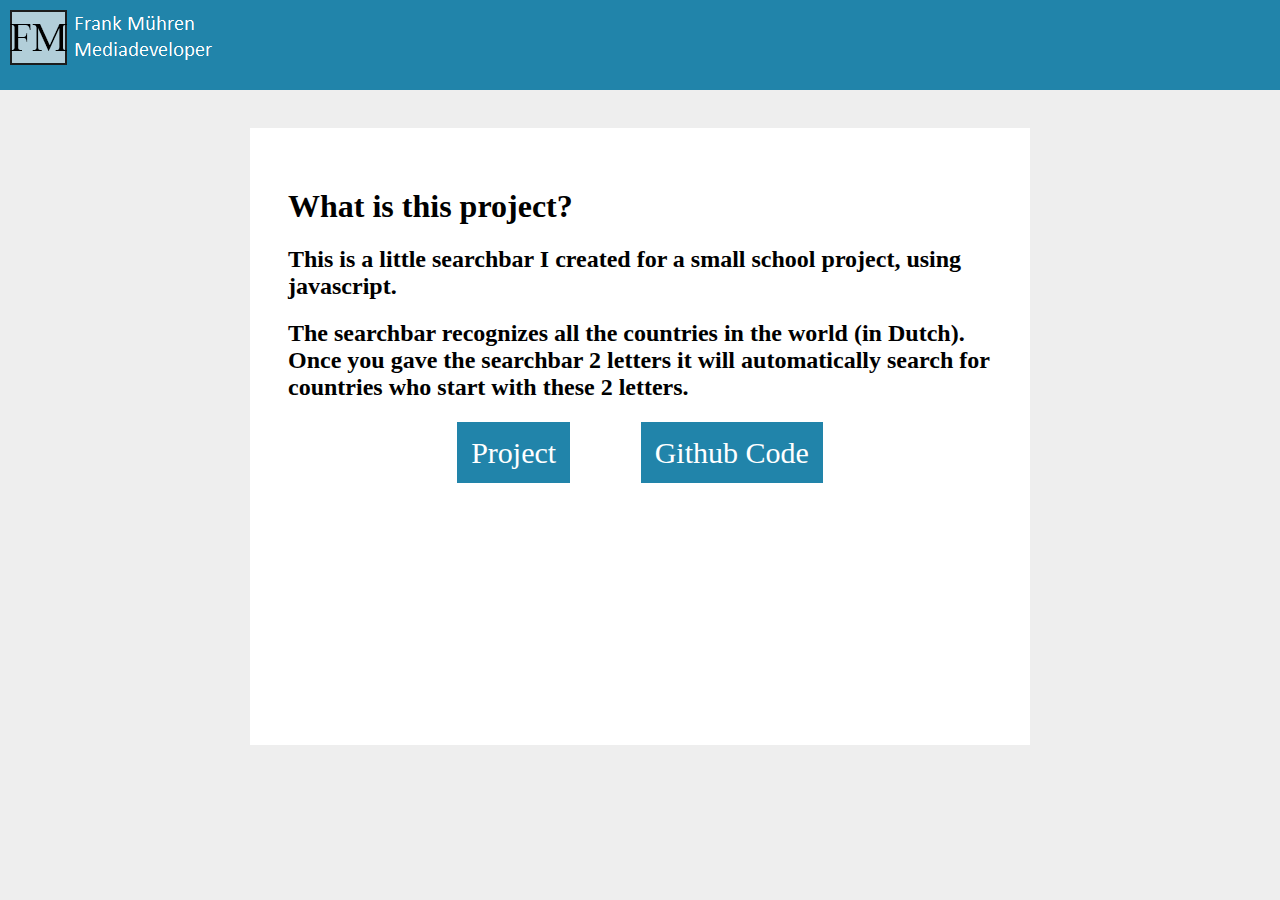
<file: portfolio/autocomplete.html>
<!DOCTYPE html>
<html>
  <head>
    <link rel="shortcut icon" type="image/x-icon" href="pictures/tablogo.PNG" />
    <meta charset="utf-8">
    <link href="https://fonts.googleapis.com/css?family=Roboto+Condensed" rel="stylesheet">
    <link rel="stylesheet" href="style/projects.css">
    <title>What is this palindrome?</title>
  </head>
  <body>



    <div class="banner">
      <a href="index.html"><img class="logo" src="pictures/logo.png" alt="Frank Mühren. Mediadeveloper."></a>
    </div>

<div class="theProject">
<h1>What is this project?</h1>
<h2>This is a little searchbar I created for a small school project, using javascript.</h2>
<h2>The searchbar recognizes all the countries in the world (in Dutch). Once you gave the searchbar 2 letters it will automatically search for countries who start with these 2 letters.</h2>
<div class="theProject_buttons">
<a href="https://frankmuhren.com/autocomplete/">Project</a><a href="https://github.com/22796/autocomplete">Github Code</a>
</div>
</div>

  </body>
</html>
</file>
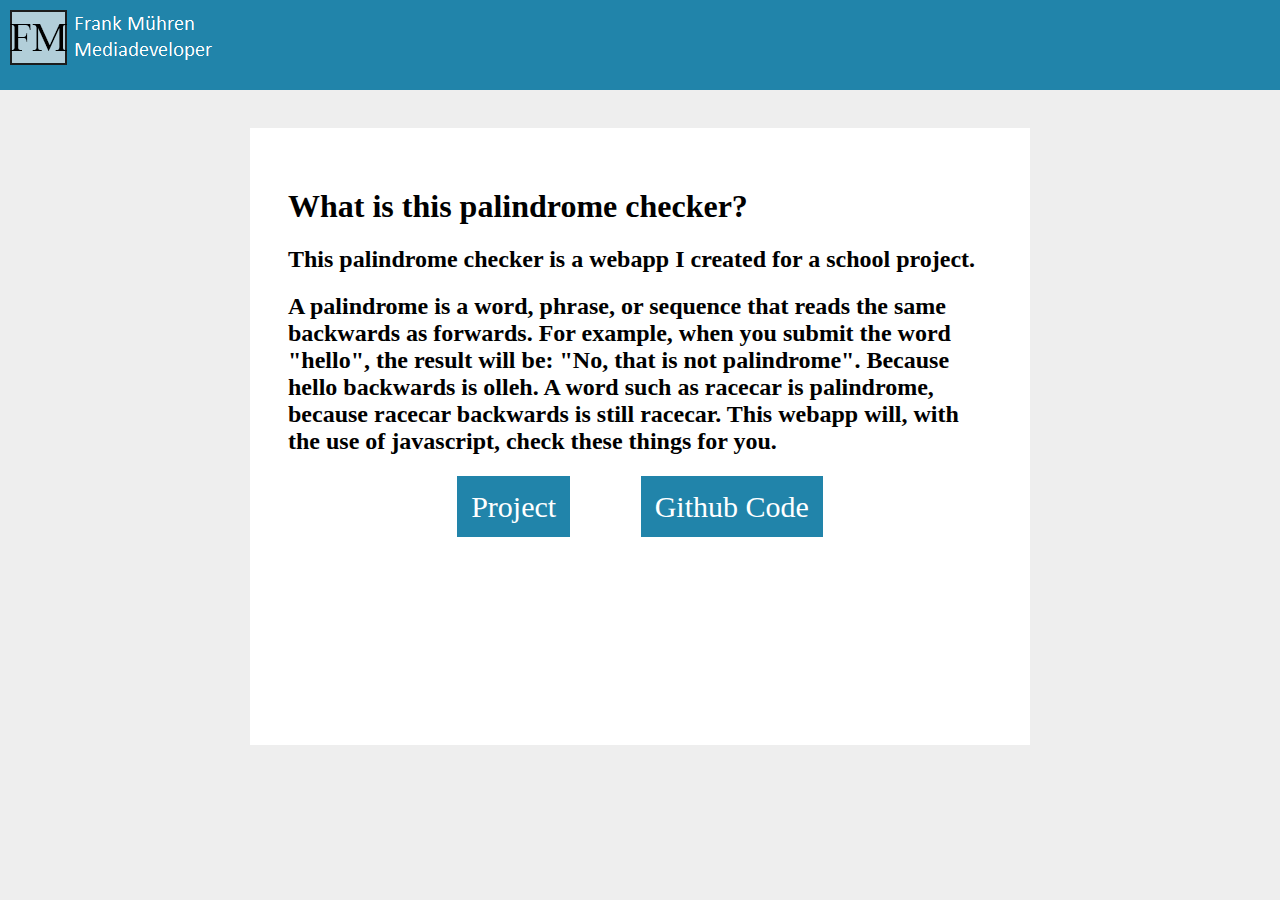
<file: portfolio/project_palindrome.html>
<!DOCTYPE html>
<html>
  <head>
    <link rel="shortcut icon" type="image/x-icon" href="pictures/tablogo.PNG" />
    <meta charset="utf-8">
    <link href="https://fonts.googleapis.com/css?family=Roboto+Condensed" rel="stylesheet">
    <link rel="stylesheet" href="style/projects.css">
    <title>What is this palindrome?</title>
  </head>
  <body>



    <div class="banner">
      <a href="index.html"><img class="logo" src="pictures/logo.png" alt="Frank Mühren. Mediadeveloper."></a>
    </div>

<div class="theProject">
<h1>What is this palindrome checker?</h1>
<h2>This palindrome checker is a webapp I created for a school project.</h2>
<h2>A palindrome is a word, phrase, or sequence that reads the same backwards as forwards. For example, when you submit the word "hello", the result will be: "No, that is not palindrome".
Because hello backwards is olleh. A word such as racecar is palindrome, because racecar backwards is still racecar. This webapp will, with the use of javascript, check these things for you. </h2>
<div class="theProject_buttons">
<a href="https://frankmuhren.com/palindrome/">Project</a><a href="https://github.com/22796/palindrome">Github Code</a>
</div>
</div>

  </body>
</html>
</file>
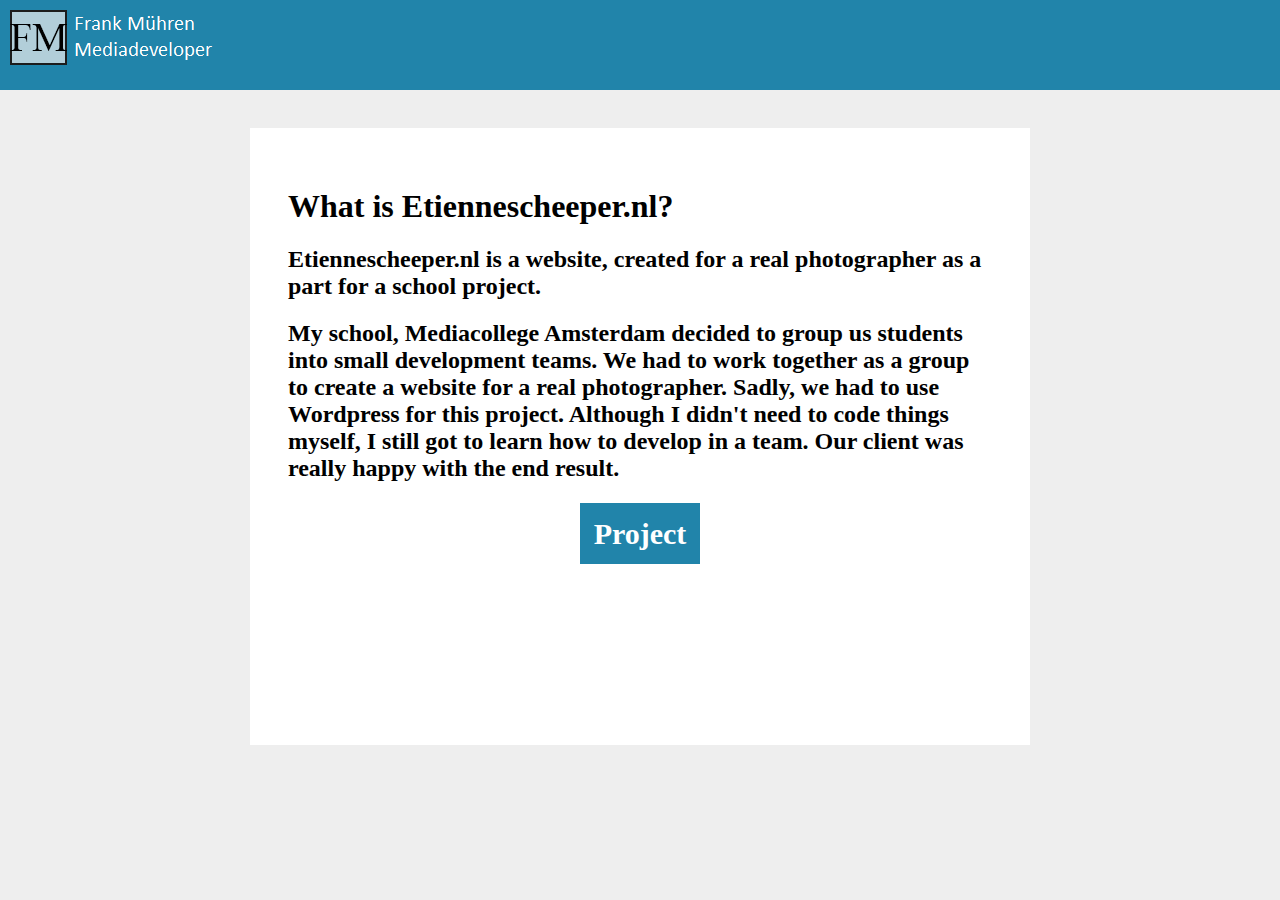
<file: portfolio/stage.html>
<!DOCTYPE html>
<html>
  <head>
    <link rel="shortcut icon" type="image/x-icon" href="pictures/tablogo.PNG" />
    <meta charset="utf-8">
    <link href="https://fonts.googleapis.com/css?family=Roboto+Condensed" rel="stylesheet">
    <link rel="stylesheet" href="style/projects.css">
    <title>What is Etiennescheeper.nl?</title>
  </head>
  <body>



    <div class="banner">
      <a href="index.html"><img class="logo" src="pictures/logo.png" alt="Frank Mühren. Mediadeveloper."></a>
    </div>

<div class="theProject">
<h1>What is Etiennescheeper.nl?</h1>
<h2>Etiennescheeper.nl is a website, created for a real photographer as a part for a school project.</h2>
<h2>My school, Mediacollege Amsterdam decided to group us students into small development teams. We had to
work together as a group to create a website for a real photographer. Sadly, we had to use Wordpress for this project. Although I didn't need to
code things myself, I still got to learn how to develop in a team. Our client was really happy with the end result.  </p>
<div class="theProject_buttons">
<a href="http://www.etiennescheeper.nl/">Project</a>
</div>
</div>

  </body>
</html>
</file>
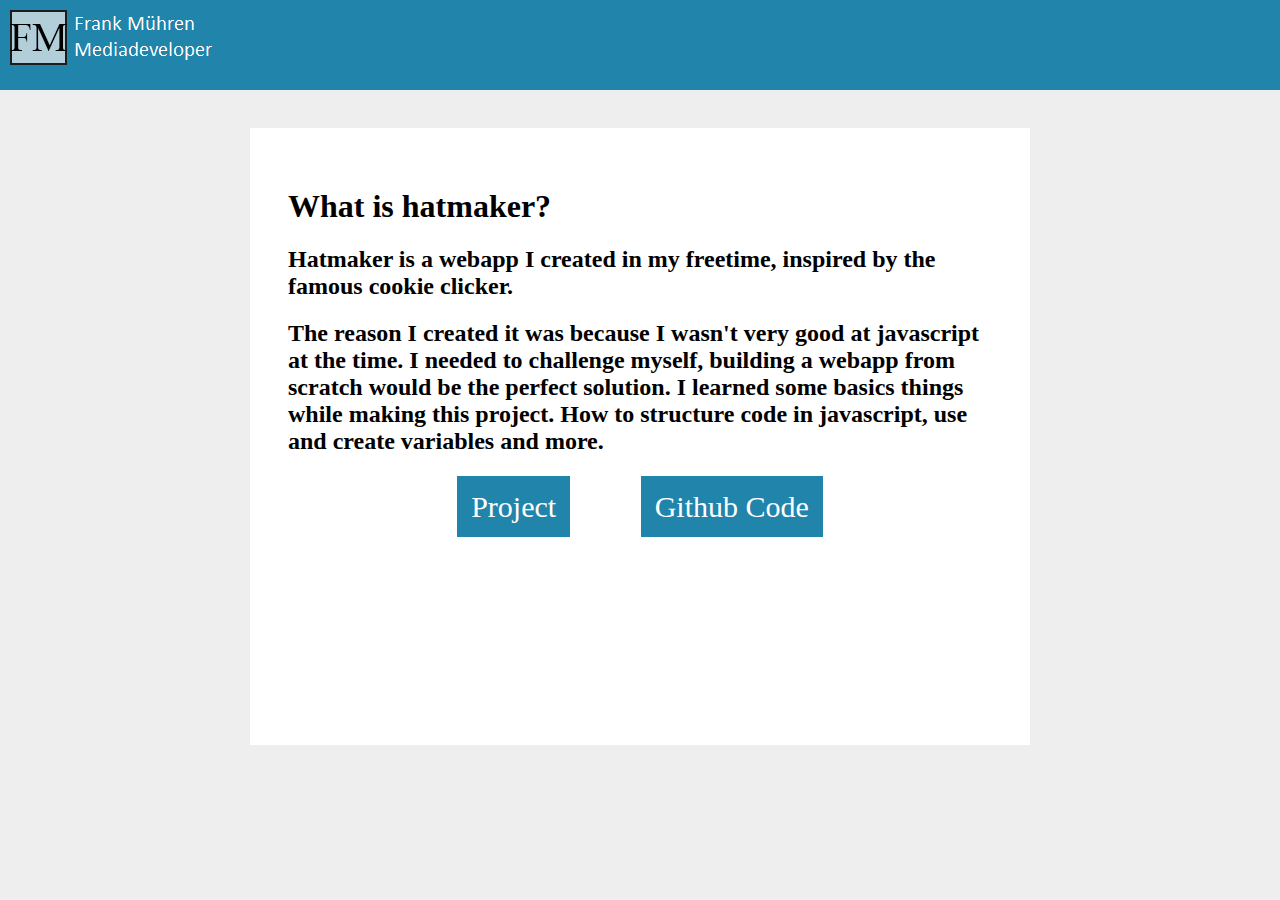
<file: portfolio/whatshatmaker.html>
<!DOCTYPE html>
<html>
  <head>
    <link rel="shortcut icon" type="image/x-icon" href="pictures/tablogo.PNG" />
    <meta charset="utf-8">
    <link href="https://fonts.googleapis.com/css?family=Roboto+Condensed" rel="stylesheet">
    <link rel="stylesheet" href="style/projects.css">
    <title>What is HatMaker?</title>
  </head>
  <body>



    <div class="banner">
      <a href="index.html"><img class="logo" src="pictures/logo.png" alt="Frank Mühren. Mediadeveloper."></a>
    </div>

<div class="theProject">
<h1>What is hatmaker?</h1>
<h2>Hatmaker is a webapp I created in my freetime, inspired by the famous cookie clicker.</h2>
<h2>The reason I created it was because I wasn't very good at javascript at the time. I needed to challenge myself, building a webapp from scratch would be the perfect solution.
I learned some basics things while making this project. How to structure code in javascript, use and create variables and more.</h2>
<div class="theProject_buttons">
<a href="https://frankmuhren.com/hatmaker/">Project</a><a href="https://github.com/22796/hatmaker">Github Code</a>
</div>

</div>

  </body>
</html>
</file>
<file: portfolio/style/projects.css>
html, body{
  width: 100%;
  background-color: #eee;
  margin: 0;
  padding: 0;
  font-family: 'Roboto Condensed' sans-serif;
}

.logo{
  position:fixed;
  margin-top: 10px;
  margin-left: 10px;
}

.banner{
    z-index: 2;
    width: 100%;
    background-color: #2184AA;
    height: 10%;
    position: fixed;
    top: 0;
    left: 0;
}



.backButton{
  border-radius: 20px;
  margin: 2%;
  text-align: center;
  font-size: 50px;
  background-color: #2184AA;
  width: 150px;
  height: 60px;
}

.backButton>a{
  text-decoration: none;
  color: black;
}

.theProject{
  padding: 3%;
  left: 0;
  right: 0;
  position: absolute;
  margin: auto;
width: 55%;
height: 60%;
background-color: white;
margin-top: 10%;
}

.theProject_buttons{
  text-align: center;
  margin-top: 5%;
}

.theProject_buttons>a{
  color: white;
  font-size: 30px;
  margin-left: 5%;
  margin-right: 5%;
  width: 10%;
  padding: 2%;
  background-color: #2184AA;
  text-decoration: none;
}

.theProject_buttons>a:hover{
  transition: 0.2s;
  opacity: 0.9;
}

@media only screen and (max-width: 1190px){

.theProject{
  margin-top: 25%;
  width: 90%;
  height: 50%;
}

.theProject>h1{
  font-size: 35px;
}

.theProject>h2{
  font-size: 28px;
}


}
</file>
